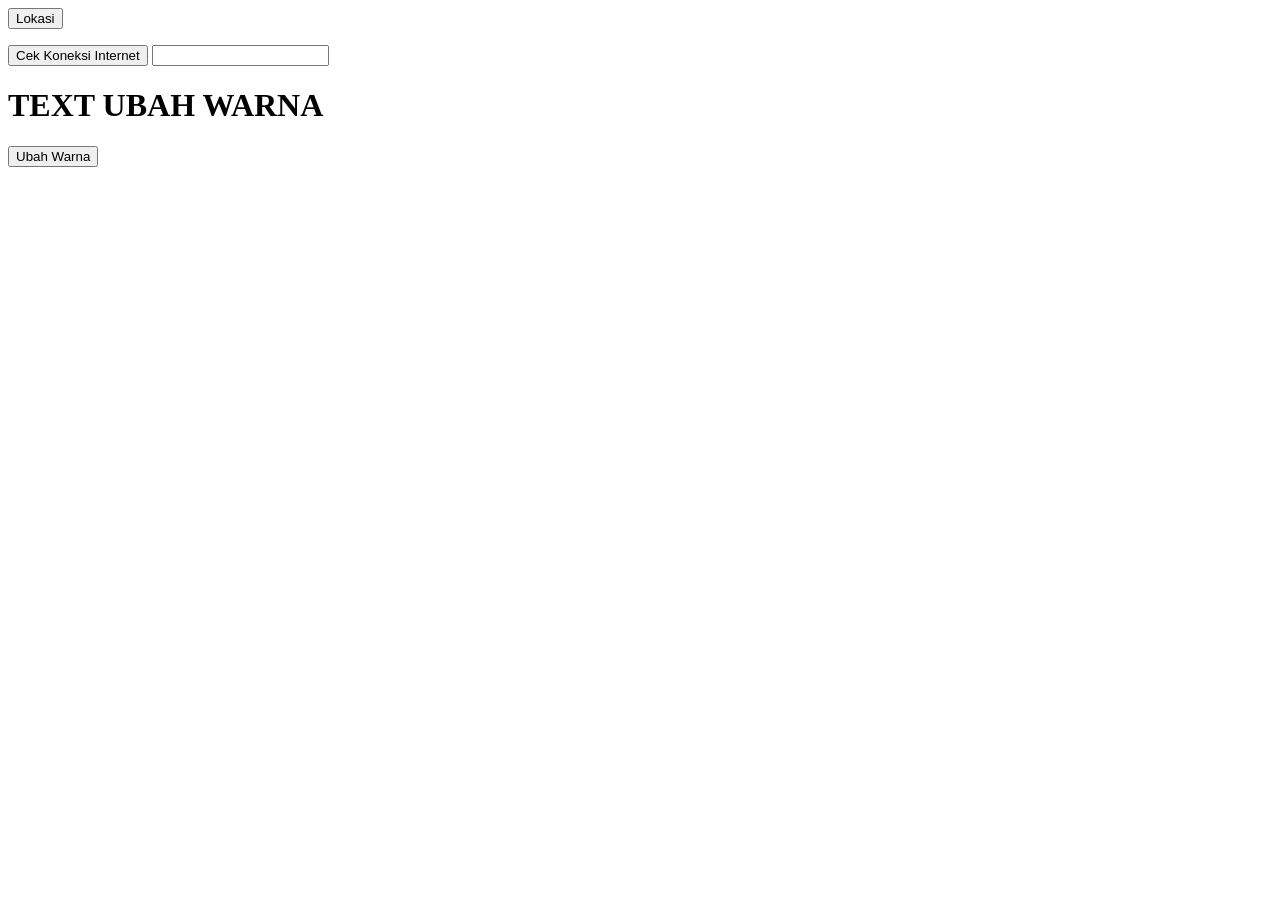
<file: Dribbble/html.html>
<!DOCTYPE html>
<html lang="en">
<head>
    <meta charset="UTF-8">
    <meta name="viewport" content="width=device-width, initial-scale=1.0">
    <title>Document</title>
</head>
<body>
    
    <button onclick="cariLokasi()">Lokasi</button>
    <p id="lokasi"></p>

    <button onclick="koneksiInternet()">Cek Koneksi Internet</button>
    <input type="text" id="text1">
    <h1 id ="text2">TEXT UBAH WARNA</h1>
    <button onclick="ubahWarna()">Ubah Warna</button>
</body>
<script>

function cariLokasi() {
    if (navigator.geolocation) {
        navigator.geolocation.getCurrentPosition(tampilkanPosisi);
    } else {
        document.getElementById("lokasi").innerHTML = "Geolocation tidak didukung browser ini.";
    }
}

function tampilkanPosisi(position) {
    let lokasi = document.getElementById("lokasi");
    lokasi.innerHTML = "Latitude: " + position.coords.latitude + 
                       "<br>Longitude: " + position.coords.longitude;
}

function koneksiInternet() {
    if (navigator.onLine) {
        cariLokasi();
    } else {
        alert("Maaf, tidak ada koneksi internet.");
    }
}

function ubahWarna() {
    if (text1.value == "hideung") {
        text2.setAttribute("style", "color: black");
    } else if(text1.value == "bodas") {
        text2.setAttribute("style", "color: white");
    } else if(text1.value == "beureum") {
        text2.setAttribute("style", "color: red");
    } else if(text1.value == "koneng") {
        text2.setAttribute("style", "color: yellow");
    } else if (text1.value == "biru") {
        text2.setAttribute("style", "color: blue");
    } else {
        text2.setAttribute("style", "color: black");
    }
}



//const width = window.innerWidth;

//if (width > 992) {
  //  alert("tampilan laptop");
//} else if (width > 600) {
  //  alert("Tampilan Tablet");
//} else {
  //  alert("Tampilan Mobile");
//}


</script>
</html>
</file>
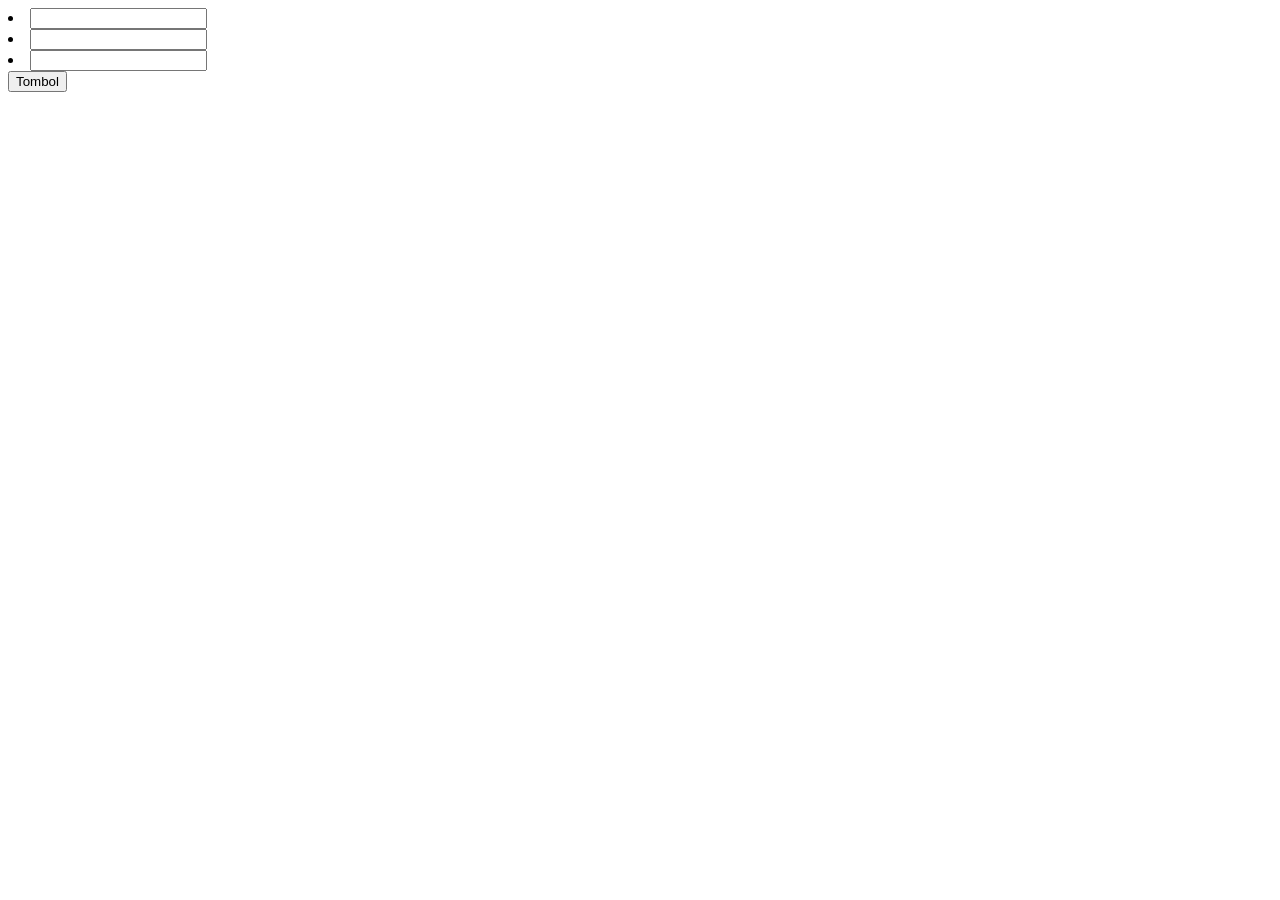
<file: Dribbble/studycase.html>
<!DOCTYPE html>
<html lang="en">
<head>
    <meta charset="UTF-8">
    <meta name="viewport" content="width=device-width, initial-scale=1.0">
    <title>Document</title>
<!-- 
    <button onclick="Tombol()">Tombol</button>
    <h1 id="JudulBaru">Judul Versi 1</h1>

    <input type="text" id="InputTeks"> -->

    <li><input type="text" id="InputNama"></li>
    <li><input type="text" id="InputKelas"></li>
    <li><input type="text" id="InputRayon"></li>
    <button onclick="TombolNama()">Tombol</button>




</head>
<body>
    <div id="HasilInput" style="margin-top: 20px; font-weight: bold;"></div>
</body>
<script>
    function TombolNama() {
        let nama = document.getElementById("InputNama").value;
        let kelas = document.getElementById("InputKelas").value;
        let rayon = document.getElementById("InputRayon").value;

        if (nama === "" || kelas === "" || rayon === "") {
            alert("Semua input harus diisi!");
            document.getElementById("HasilInput").innerHTML = "";
            return;
        }

        document.getElementById("HasilInput").innerHTML = 
            `Nama: ${nama}<br>Kelas: ${kelas}<br>Rayon: ${rayon}`;
    }










    //function Tombol() {
    //    alert("Hello World!");
    //     document.getElementById("JudulBaru").innerHTML = "Judul Versi 2";

    //     // manipulasi elemen html
    //     document.body.innerHTML = "<h6>Sub Judul</h6>";

    //}

    //document.getElementById("InputTeks").value = "Prabu Alexandria Ardev";

    //NO.1
    function menitKejam() {

        let menit = Number(prompt("Masukkan jumlah menit:"));
    
        let jam = Math.floor(menit / 60);
        let sisamenit = menit % 60;
    
        alert(
            `${menit} menit = ${jam} jam ${sisamenit} menit`
        );
    }
    
    //menitKejam();

    //NO.2
    function potongNama(nama) {
        let words = nama.trim().split(' ');
        
        
        if (words.length < 3) {
            return nama;
        }
        
        let hasil = words.slice(0, 2).join(' ');
        
        for (let i = 2; i < words.length; i++) {
            hasil += ' ' + words[i][0].toUpperCase() + '.';
        }
        
        return hasil;
    }

    //let inputNama = prompt("Masukkan nama lengkap:");
    //let hasilPotong = potongNama(inputNama);
    //alert(`Nama asli: ${inputNama}\nNama terpotong: ${hasilPotong}`);

    //NO.3    
    function censorKataNegatif(kalimat) {
        
        let kataNegatif = ["malas", "egois", "pelit", "jahat", "bodoh", "jelek", "goblok", "tolol"]
        let words = kalimat.split(' ');
        for (let i = 0; i < words.length; i++) {

            if (kataNegatif.includes(words[i].toLowerCase())) {
                words[i] = "***";
            }
        }
        //return words.join(' ');
    }

    //let teks = prompt("Masukkan kalimat:");
    //let hasilSensor = censorKataNegatif(teks);
    //alert(`Teks Asli: ${teks}\nTeks Tersensor: ${hasilSensor}`);

    //no.4
    function cekNumber(number) {
        //let number = Math.abs(number);
        
        if (number >= 1000) {
            return "ribuan";
        } else if (number >= 100) {
            return "ratusan";
        } else if (number >= 10) {
            return "puluhan";
        } else if (number >= 1) {
            return "satuan";
        } else {
            return "nol";
        }
    }

    //let angka = Number(prompt("Masukkan angka:"));
    //let satuan = cekNumber(angka);
    //alert(`Angka ${angka} termasuk dalam kategori: ${satuan}`);

    //NO.5
    function bagiTiga(angka) {
        let hasil = Math.floor(angka / 3);
        return hasil;
    }

    //let inputAngka = Number(prompt("Masukkan angka untuk dibagi 3:"));
    //let hasilBagi = bagiTiga(inputAngka);
    //alert(`${inputAngka} dibagi 3 = ${inputAngka / 3}\nHasil pembulatan: ${hasilBagi}`);

    
    //NO.6
    function cekPembagi(angka) {
        let pembagi = [];
        
        for (let i = 1; i <= 5; i++) {
            if (angka % i === 0) {
                pembagi.push(i);
            }
        }
        
        return pembagi.join(',');
    }

    //let angkaCek = Number(prompt("Masukkan angka untuk dicek pembaginya:"));
    //let hasilPembagi = cekPembagi(angkaCek);
    //alert(`${angkaCek} dapat dibagi dengan angka ${hasilPembagi}`);

    //NO.7
    function filterAngka(data) {
        let hasil = data.filter(item => typeof item === 'number');
        return hasil;
    }

    //let data = [80, 90, null, 76, "85", "kosong"];
    //let dataFiltered = filterAngka(data);
    //alert(`Data asli: [${data}]\nData setelah filter: [${dataFiltered}]`);


    //NO.8
    function cariKataTerSedikit(menu) {
        let minWords = Infinity;
        let itemTerSedikit = "";
        
        for (let item of menu) {
            let jumlahKata = item.split(' ').length;
            if (jumlahKata < minWords) {
                minWords = jumlahKata;
                itemTerSedikit = item;
            }
        }
        
        return {
            jumlah: minWords,
            item: itemTerSedikit
        };
    }

    //let menu = ["Nasi Goreng", "Mie Goreng", "Mie Kuah", "Kwetiaw"];
    //let hasil = cariKataTerSedikit(menu);
    //alert(`Jumlah kata paling sedikit sejumlah ${hasil.jumlah} kata yaitu ${hasil.item}`);


    //NO.9
    function cariMenu(daftarMenu, menuDicari) {
        if (daftarMenu.includes(menuDicari)) {
            return `Menu yang anda pilih ${menuDicari}`;
        } else {
            return "Menu tidak tersedia";
        }
    }

    //let menuList = ["Nasi Goreng", "Mie Goreng", "Mie Kuah", "Kwetiaw"];
    //let pilihanMenu = prompt("Masukkan menu yang ingin dipilih:");
    //let hasilCari = cariMenu(menuList, pilihanMenu);
    //alert(hasilCari);

    //NO.10
    function top3Nilai(data) {
        let sorted = data.sort((a, b) => b - a);
        let top3 = sorted.slice(0, 3);
        return top3;
    
    }   

    //let nilai = [80, 76, 78, 82, 80, 91];
    //let nilaiTeratas = top3Nilai(nilai);
    //alert(`Nilai asli: [${nilai}]\n3 Nilai teratas: [${nilaiTeratas}]`);

</script>
</html>
</file>
